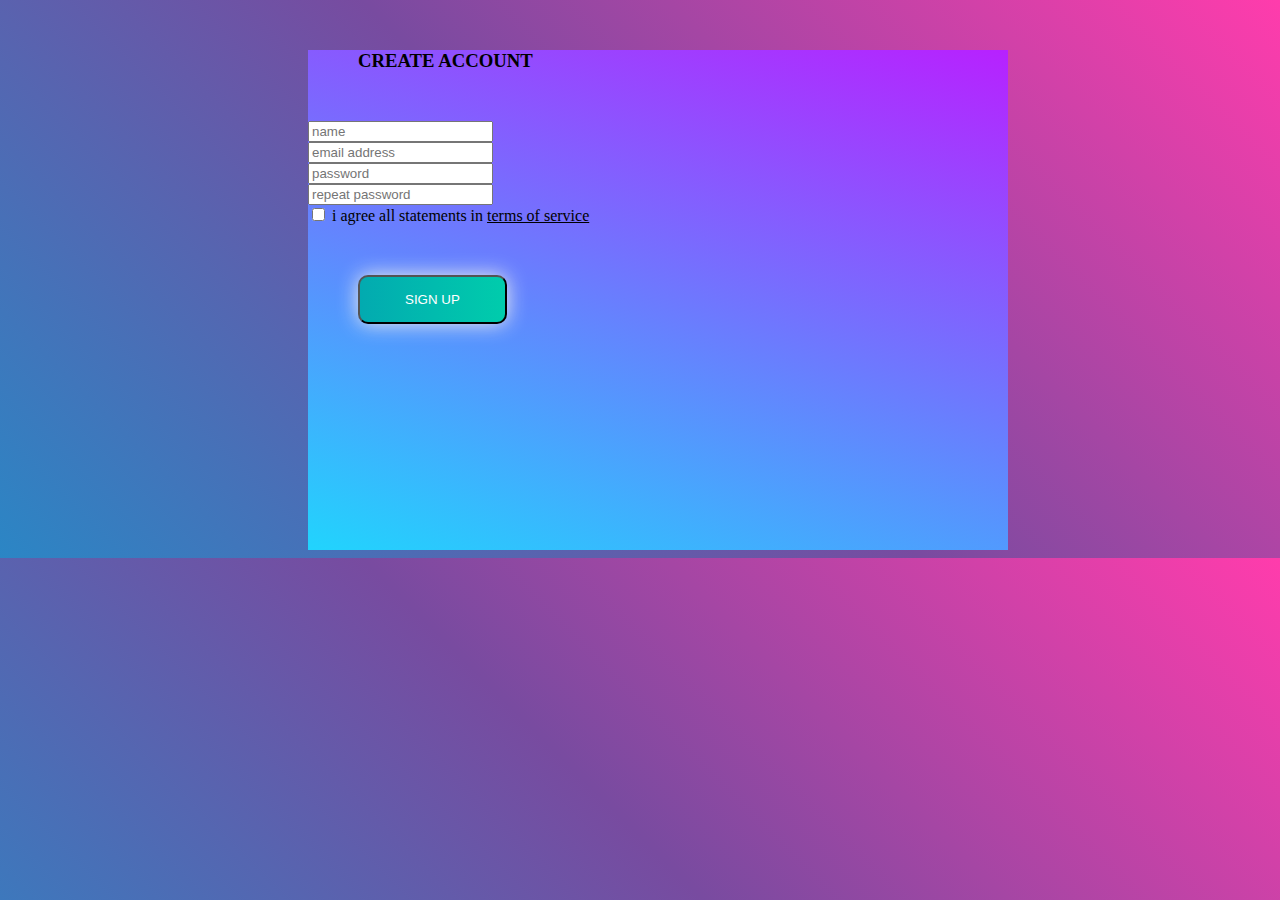
<file: register.html>
<!DOCTYPE html>
<html lang="en">
<head>


    <link href="style3.css" type="text/css" rel="stylesheet">


    <link href="https://cdn.jsdelivr.net/npm/bootstrap@5.0.2/dist/css/bootstrap.min.css" rel="stylesheet" integrity="sha384-EVSTQN3/azprG1Anm3QDgpJLIm9Nao0Yz1ztcQTwFspd3yD65VohhpuuCOmLASjC" crossorigin="anonymous">

    <meta charset="UTF-8">
    <meta http-equiv="X-UA-Compatible" content="IE=edge">
    <meta name="viewport" content="width=device-width, initial-scale=1.0">
    <title>Document</title>
</head>
<body>
<div class="container mb-5">
    <div class="row mt-5">
        <div class="col-12">
           <div class="card"  >
            <div class="card-body">
                <h3 class="mt-2">CREATE ACCOUNT</h3>
                <div class="mb-3">
                    <input type="text" class="form-control" id="name" placeholder="name">
                </div>
                <div class="mb-3">
                    <input type="email" class="form-control" id="email" placeholder="email address">

                </div>
                <div class="mb-3">
                    <input type="password" class="form-control" id="password" placeholder="password">
                </div>
                <div class="mb-3">
                    <input type="password" class="form-control" id="repeat password" placeholder="repeat password">
                </div>
                <div class="form-check mb-3">
                    <input class="form-check-input" type="checkbox" value="" id="defaultCheck1">
                    <label class="form-check-label" for="defaultCheck1">
                      i agree all statements in <u>terms of service</u>
                    </label>
                <div class="mb-3">
                    <button type="submit" class="btn-grad">sign up</button>


                </div>

            </div>

           </div>
        </div>

    </div>

</div>
</body>
</html>
</file>
<file: style3.css>
#name{
    margin-top: 30px;
}
h3{
    margin-left: 50px;
}
.card{
    background-color: #21D4FD;
background-image: linear-gradient(19deg, #21D4FD 0%, #B721FF 100%);
}



body{
    background-color: #FF3CAC;
background-image: linear-gradient(225deg, #FF3CAC 0%, #784BA0 50%, #2B86C5 100%);



}
         
         .btn-grad {
        background-image: linear-gradient(to right, #02AAB0 0%, #00CDAC  51%, #02AAB0  100%);
        margin: 10px;
        padding: 15px 45px;
        text-align: center;
        text-transform: uppercase;
        transition: 0.5s;
        background-size: 200% auto;
        color: white;            
        box-shadow: 0 0 20px #eee;
        border-radius: 10px;
        display: block;
        margin-left: 50px;
        margin-top: 50px;
      }

      .btn-grad:hover {
        background-position: right center; /* change the direction of the change here */
        color: #fff;
        text-decoration: none;
      }
     
.card{
height: 500px;
align-items: center;
width: 700px;
margin-left: 300px;
margin-top: 50px;
}
</file>
